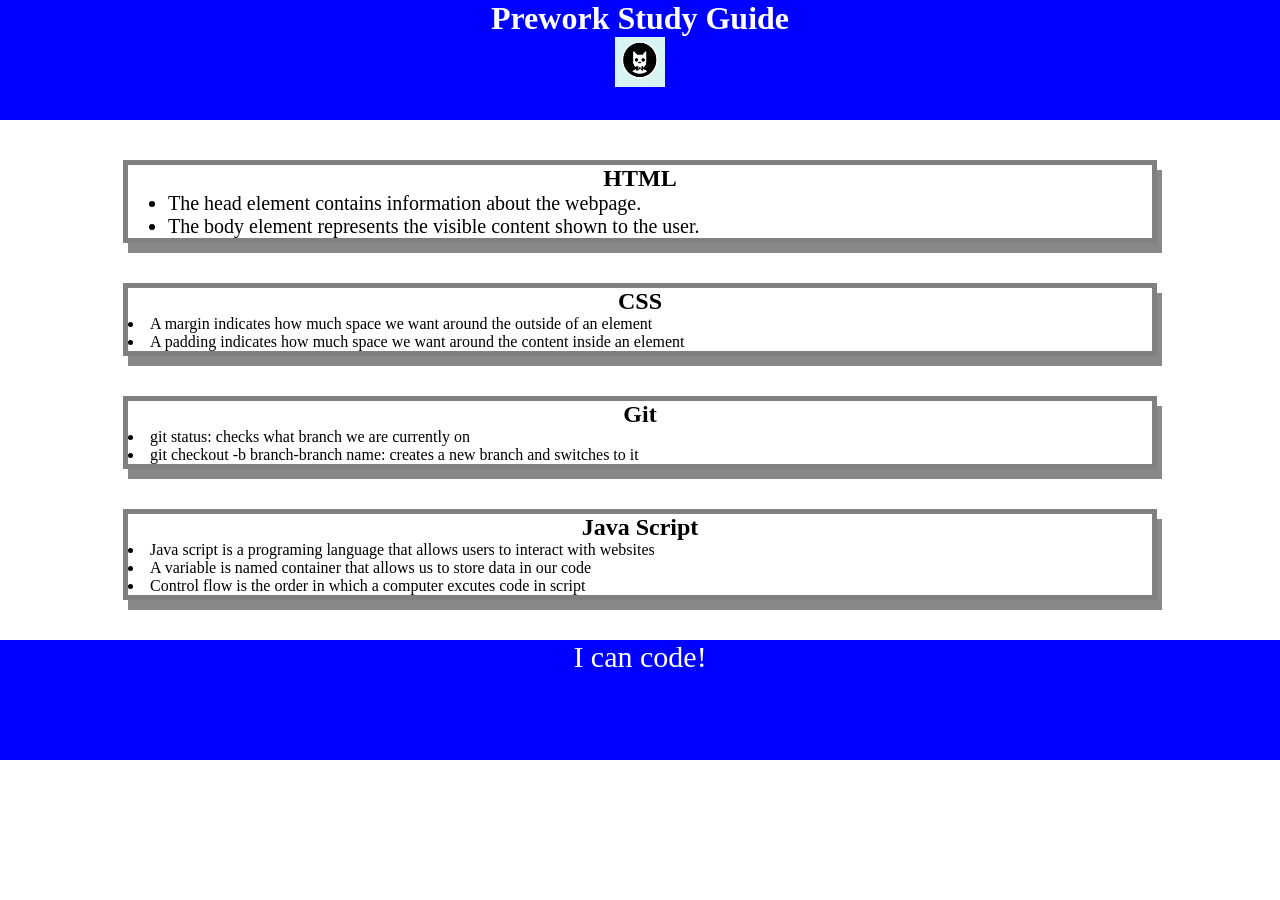
<file: index.html>
<!DOCTYPE html>
<html lang="en">
  <head>
    <meta charset="UTF-8" />
    <meta http-equiv="X-UA-Compatible" content="IE=edge" />
    <meta name="viewport" content="width=device-width, initial-scale=1.0" />
    <link rel="stylesheet" href="./assets/style.css">
    <title>Prework Study Guide</title>
  </head>
  <body>
    <header id="header">
      <h1>Prework Study Guide</h1>
      <img src="./assets/bowtie-cat.png" alt="Profile image of cat wearing a bow tie." />
    </header>
    <main>
      <!-- Student code goes here -->
      <section class="card" id="html-section">
        <h2>HTML</h2>
        <ul>
          <li>The head element contains information about the webpage.</li>
          <li>The body element represents the visible content shown to the user.</li>
        </ul>
      </section>
    <section class="card" id="css-section">
      <h2>CSS</h2>
      <li>A margin indicates how much space we want around the outside of an element</li>
      <li>A padding indicates how much space we want around the content inside an element</li>
    </section>

    <section class="card" id ="git-section">
      <h2>Git</h2>
      <li>git status: checks what branch we are currently on</li>
      <li>git checkout -b branch-branch name: creates a new branch and switches to it</li>
    </section>

    <section class="card" id="java section">
      <h2>Java Script</h2>
      <li> Java script is a programing language that allows users to interact with websites</li>
      <li> A variable is named container that allows us to store data in our code</li>
      <li> Control flow is the order in which a computer excutes code in script</li>
    </section>

    </main>

    <footer>
      <p>I can code!</p>
    </footer>
    <script src="./assets/script.js"></script>
  </body>
</html>
</file>
<file: assets/style.css>
*{
    margin: 0;
    padding: 0;
}

header,
footer {
 width: 100%;
 height: 120px;
 background-color: blue;
 color: white;
}

h1,
h2 {
 text-align: center;
}

img {
 display: block;
 height: 50px;
 width: 50px;
 margin-left: auto;
 margin-right: auto;
}

ul {
 padding-left: 40px;
 font-size: 20px;
}

p {
 text-align: center;
 font-size: 30px;
}

.card {
    width: 80%;

    margin: 40px auto;

    border: 5px solid gray;
    
    box-shadow: 5px 10px #888888;
}
</file>
